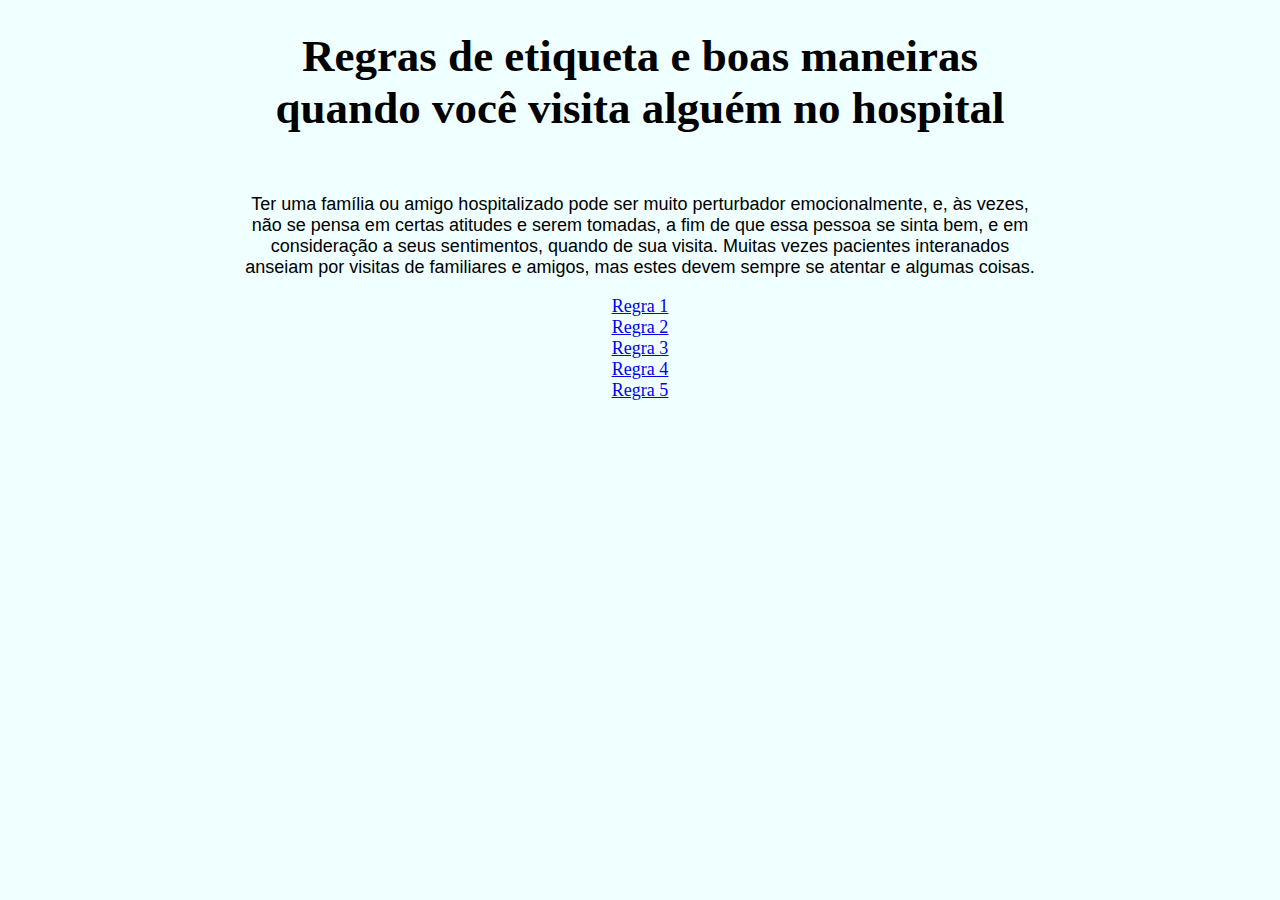
<file: index.html>
<!DOCTYPE html>
<html lang="pt-BR">
<head>
    <meta charset="UTF-8">
    <meta name="viewport" content="width=device-width, initial-scale=1.0">
    <title>Regras de etiqueta</title>
    <link rel="stylesheet" href="pagina.css">
</head>



<body>
    <h1 class="titulo">
        Regras de etiqueta e boas maneiras <br>
        quando você visita alguém no hospital
    </h1>
    <p class="conteudo">
        Ter uma família ou amigo hospitalizado pode ser muito perturbador emocionalmente, e, às vezes, <br>
        não se pensa em certas atitudes e serem tomadas, a fim de que essa pessoa se sinta bem, e em <br>
        consideração a seus sentimentos, quando de sua visita. Muitas vezes pacientes interanados <br>
        anseiam por visitas de familiares e amigos, mas estes devem sempre se atentar e algumas coisas.
    </p>
    
    <div class="Regras">
        <a href="regra1.html"> Regra 1</a> <br>
        <a href="regra2.html"> Regra 2</a> <br> 
        <a href="regra3.html"> Regra 3</a> <br>
        <a href="regra4.html"> Regra 4</a> <br>
        <a href="regra5.html"> Regra 5</a>
    </div>
</body>
</html>
</file>
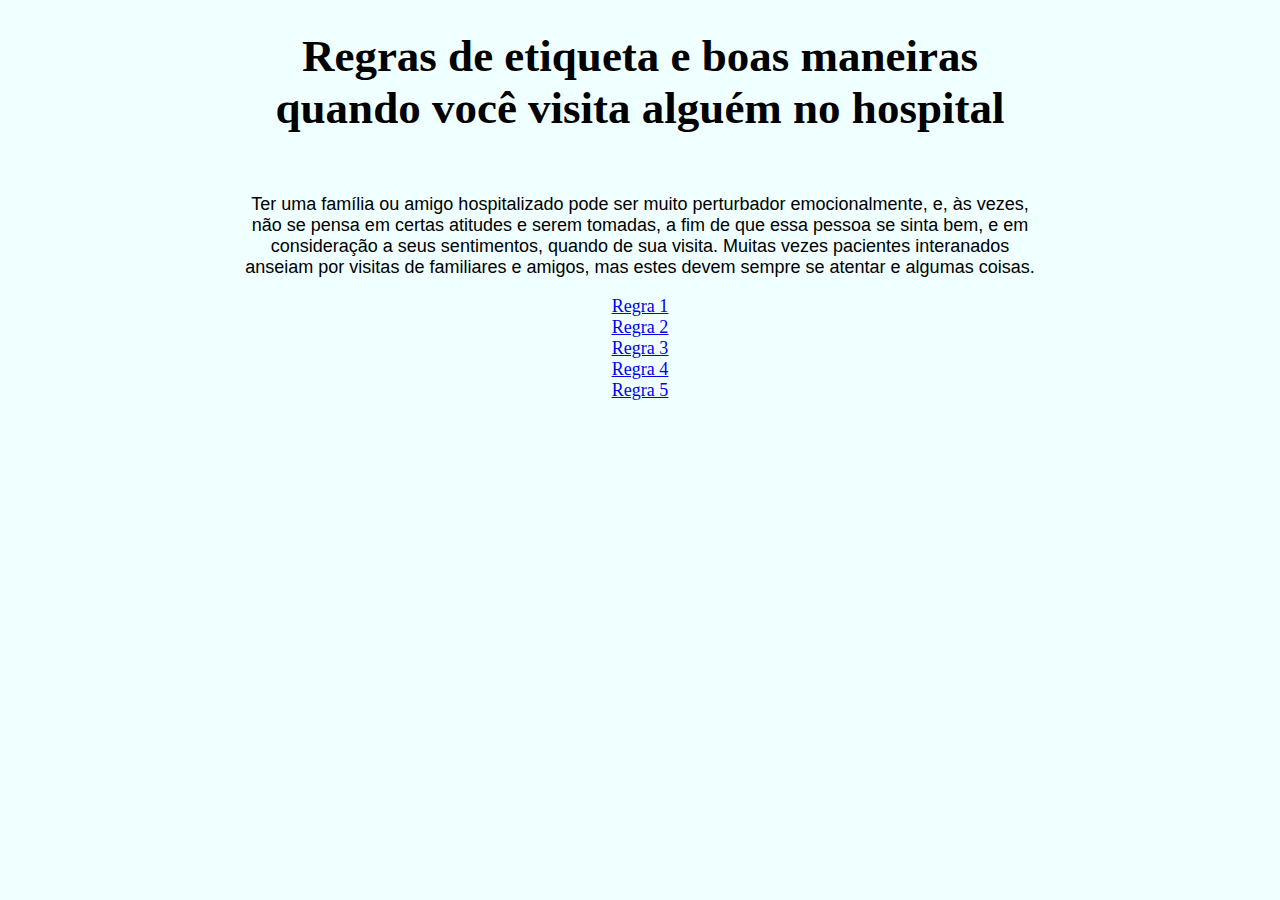
<file: index.html.html>
<!DOCTYPE html>
<html lang="pt-BR">
<head>
    <meta charset="UTF-8">
    <meta name="viewport" content="width=device-width, initial-scale=1.0">
    <title>Regras de etiqueta</title>
    <link rel="stylesheet" href="pagina.css">
</head>



<body>
    <h1 class="titulo">
        Regras de etiqueta e boas maneiras <br>
        quando você visita alguém no hospital
    </h1>
    <p class="conteudo">
        Ter uma família ou amigo hospitalizado pode ser muito perturbador emocionalmente, e, às vezes, <br>
        não se pensa em certas atitudes e serem tomadas, a fim de que essa pessoa se sinta bem, e em <br>
        consideração a seus sentimentos, quando de sua visita. Muitas vezes pacientes interanados <br>
        anseiam por visitas de familiares e amigos, mas estes devem sempre se atentar e algumas coisas.
    </p>
    
    <div class="Regras">
        <a href="regra1.html"> Regra 1</a> <br>
        <a href="regra2.html"> Regra 2</a> <br> 
        <a href="regra3.html"> Regra 3</a> <br>
        <a href="regra4.html"> Regra 4</a> <br>
        <a href="regra5.html"> Regra 5</a>
    </div>
</body>
</html>
</file>
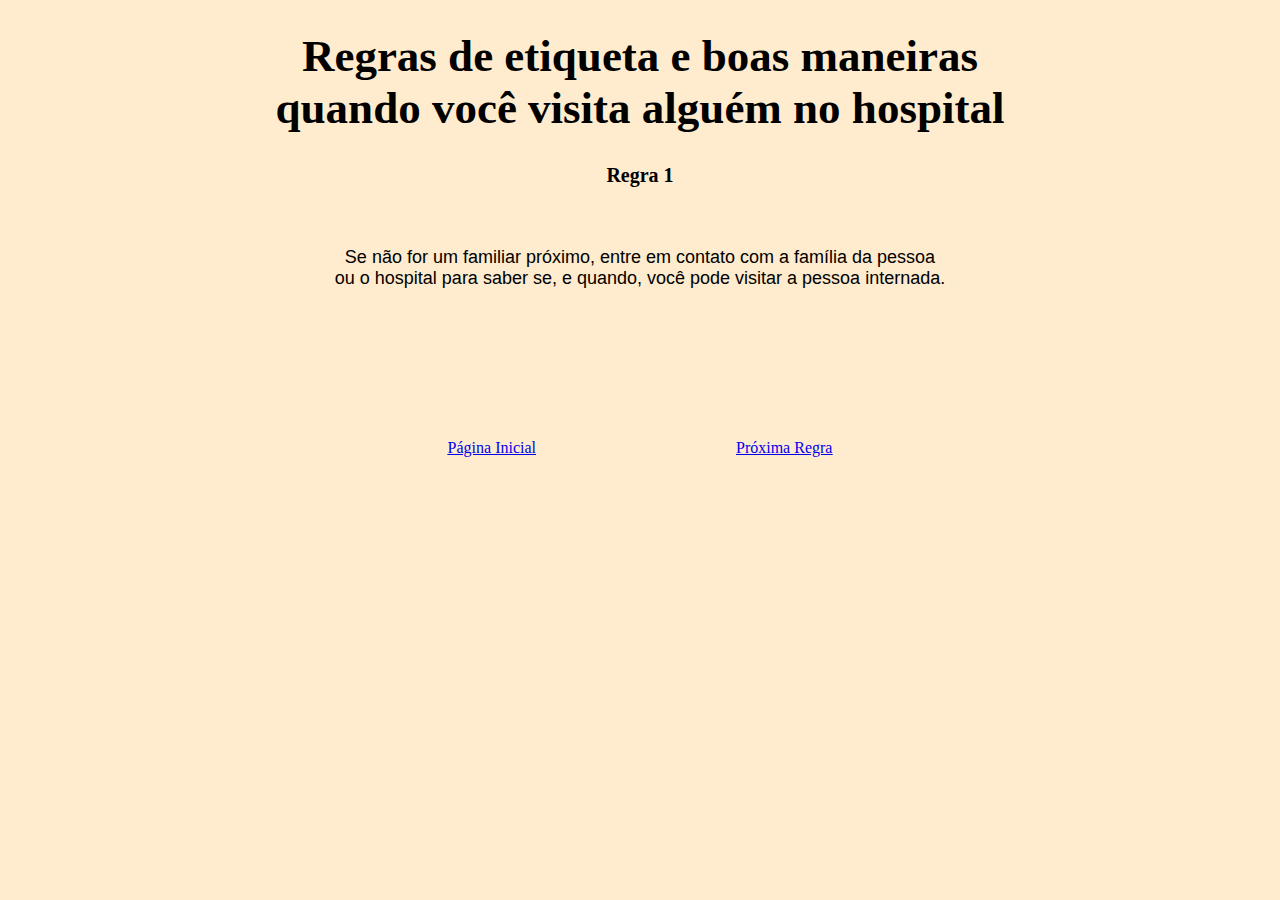
<file: regra1.html>
<!DOCTYPE html>
<html lang="pt-BR">
<head>
    <meta charset="UTF-8">
    <meta name="viewport" content="width=device-width, initial-scale=1.0">
    <title>Primeira Regra</title>
    <link rel="stylesheet" href="regra1.css">
</head>



<body>
    <h1 class="titulo">
        Regras de etiqueta e boas maneiras <br>
        quando você visita alguém no hospital
    </h1>
     <h4 class="Regra">Regra 1</h4>
    <p class="conteudo">
        Se não for um familiar próximo, entre em contato com a família da pessoa <br>
        ou o hospital para saber se, e quando, você pode visitar a pessoa internada.
    </p>
<div class="navegacao">
        <a href="pagina.html">Página Inicial</a>
        <A href="regra2.html">Próxima Regra</A>
</div>

    
</body>
</html>
</file>
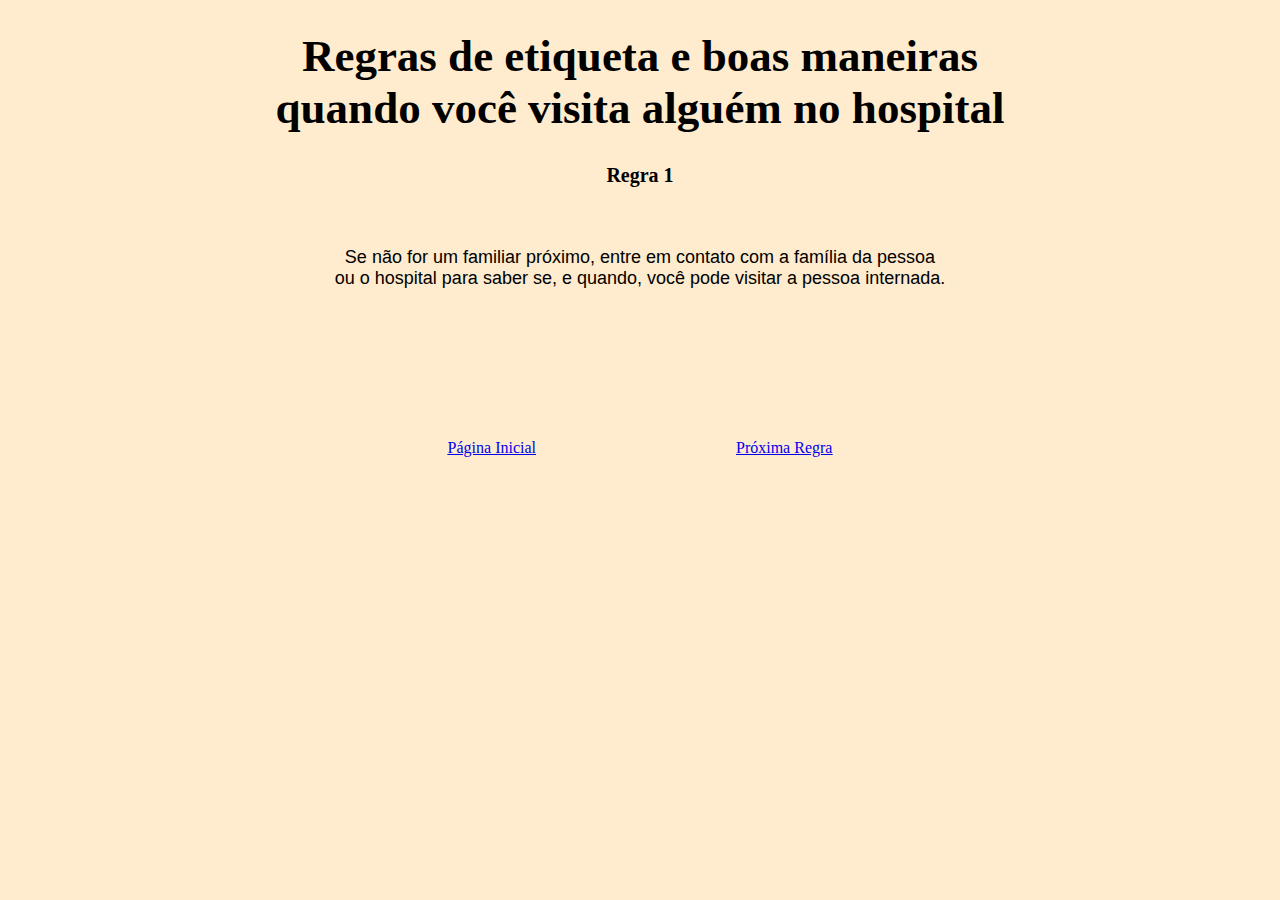
<file: regra1.html.html>
<!DOCTYPE html>
<html lang="pt-BR">
<head>
    <meta charset="UTF-8">
    <meta name="viewport" content="width=device-width, initial-scale=1.0">
    <title>Primeira Regra</title>
    <link rel="stylesheet" href="regra1.css"
</head>



<body>
    <h1 class="titulo">
        Regras de etiqueta e boas maneiras <br>
        quando você visita alguém no hospital
    </h1>
     <h4 class="Regra">Regra 1</h4>
    <p class="conteudo">
        Se não for um familiar próximo, entre em contato com a família da pessoa <br>
        ou o hospital para saber se, e quando, você pode visitar a pessoa internada.
    </p>
<div class="navegacao">
        <a href="pagina.html">Página Inicial</a>
        <A href="regra2.html">Próxima Regra</A>
</div>

    
</body>
</html>
</file>
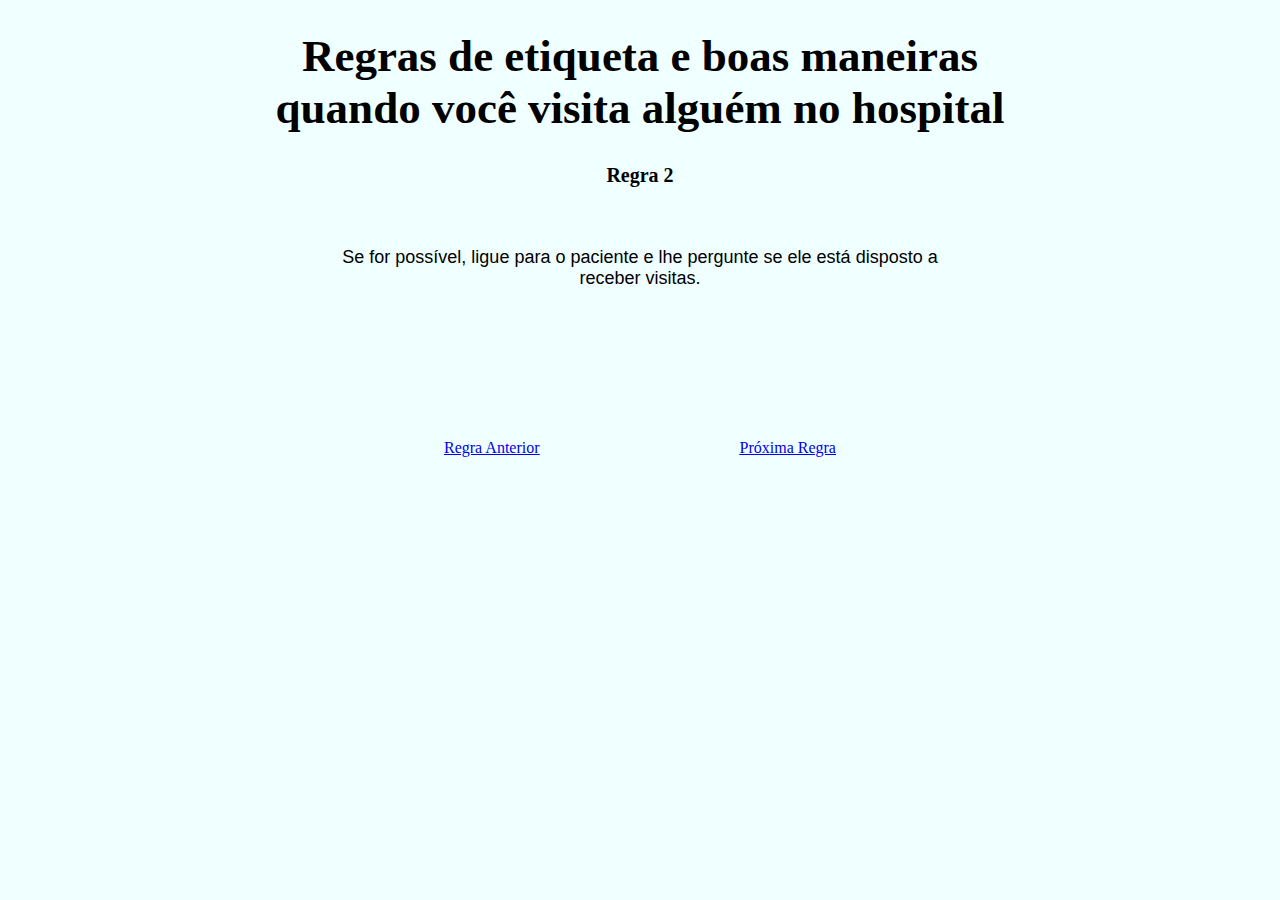
<file: regra2.html>
<!DOCTYPE html>
<html lang="pt-BR">
<head>
    <meta charset="UTF-8">
    <meta name="viewport" content="width=device-width, initial-scale=1.0">
    <title>Segunda Regra</title>
    <link rel="stylesheet" href="regra2.css"
</head>



<body>
    <h1 class="titulo">
        Regras de etiqueta e boas maneiras <br>
        quando você visita alguém no hospital
    </h1>
     <h4 class="Regra">Regra 2</h4>
    <p class="conteudo">
        Se for possível, ligue para o paciente e lhe pergunte se ele está disposto a <br>
         receber visitas.
    </p>
<div class="navegacao">
        <a href="regra1.html">Regra Anterior</a>
        <A href="regra3.html">Próxima Regra</A>
</div>

    
</body>
</html>
</file>
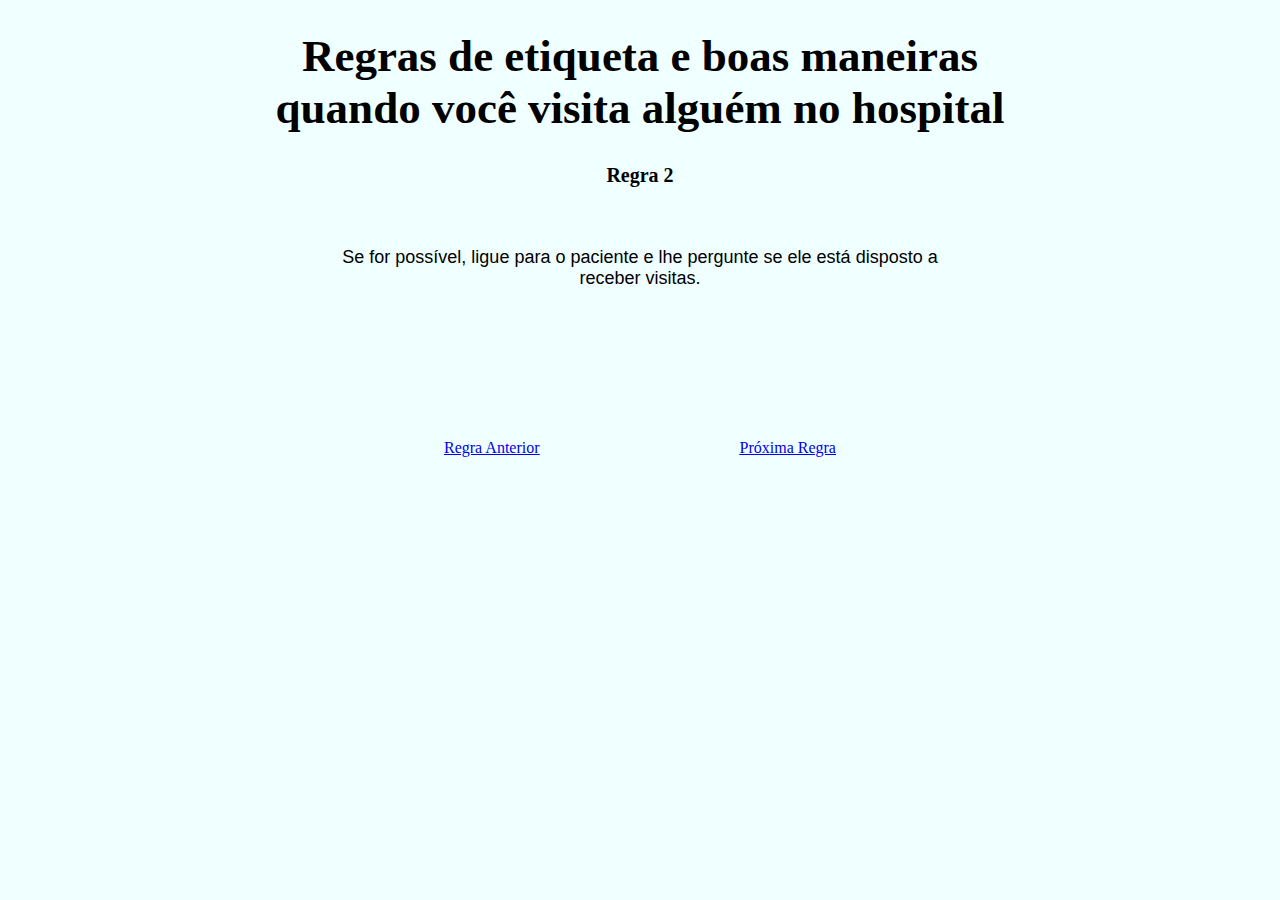
<file: regra2.html.html>
<!DOCTYPE html>
<html lang="pt-BR">
<head>
    <meta charset="UTF-8">
    <meta name="viewport" content="width=device-width, initial-scale=1.0">
    <title>Segunda Regra</title>
    <link rel="stylesheet" href="regra2.css"
</head>



<body>
    <h1 class="titulo">
        Regras de etiqueta e boas maneiras <br>
        quando você visita alguém no hospital
    </h1>
     <h4 class="Regra">Regra 2</h4>
    <p class="conteudo">
        Se for possível, ligue para o paciente e lhe pergunte se ele está disposto a <br>
         receber visitas.
    </p>
<div class="navegacao">
        <a href="regra1.html">Regra Anterior</a>
        <A href="regra3.html">Próxima Regra</A>
</div>

    
</body>
</html>
</file>
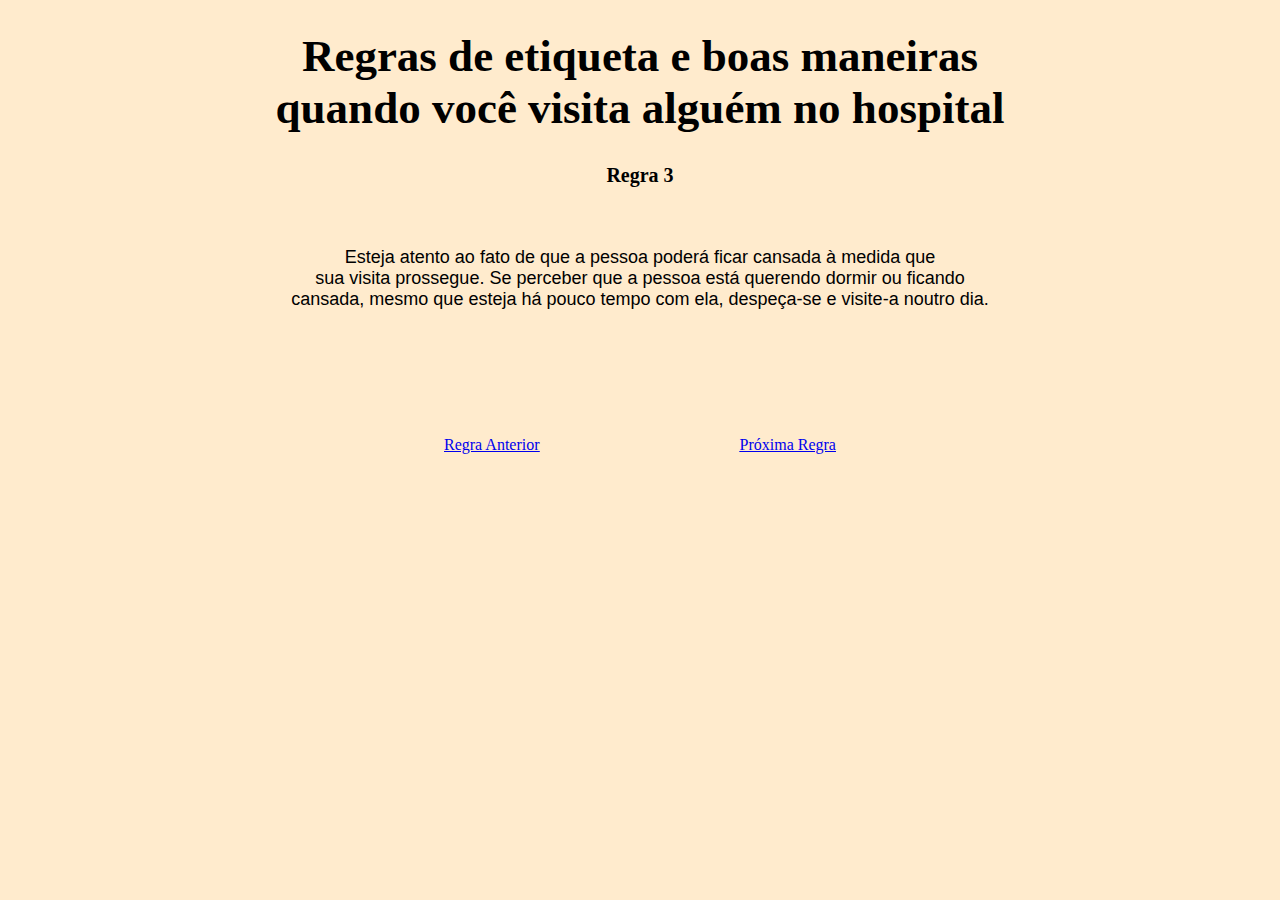
<file: regra3.html>
<!DOCTYPE html>
<html lang="pt-BR">
<head>
    <meta charset="UTF-8">
    <meta name="viewport" content="width=device-width, initial-scale=1.0">
    <title>Terceira Regra</title>
    <link rel="stylesheet" href="regra3.css">
</head>



<body>
    <h1 class="titulo">
        Regras de etiqueta e boas maneiras <br>
        quando você visita alguém no hospital
    </h1>
     <h4 class="Regra">Regra 3</h4>
    <p class="conteudo">
        Esteja atento ao fato de que a pessoa poderá ficar cansada à medida que <br>
        sua visita prossegue. Se perceber que a pessoa está querendo dormir ou ficando <br>
        cansada, mesmo que esteja há pouco tempo com ela, despeça-se e visite-a noutro dia.
    </p>
<div class="navegacao">
        <a href="regra2.html">Regra Anterior</a>
        <A href="regra4.html">Próxima Regra</A>
</div>
    
</body>
</html>
</file>
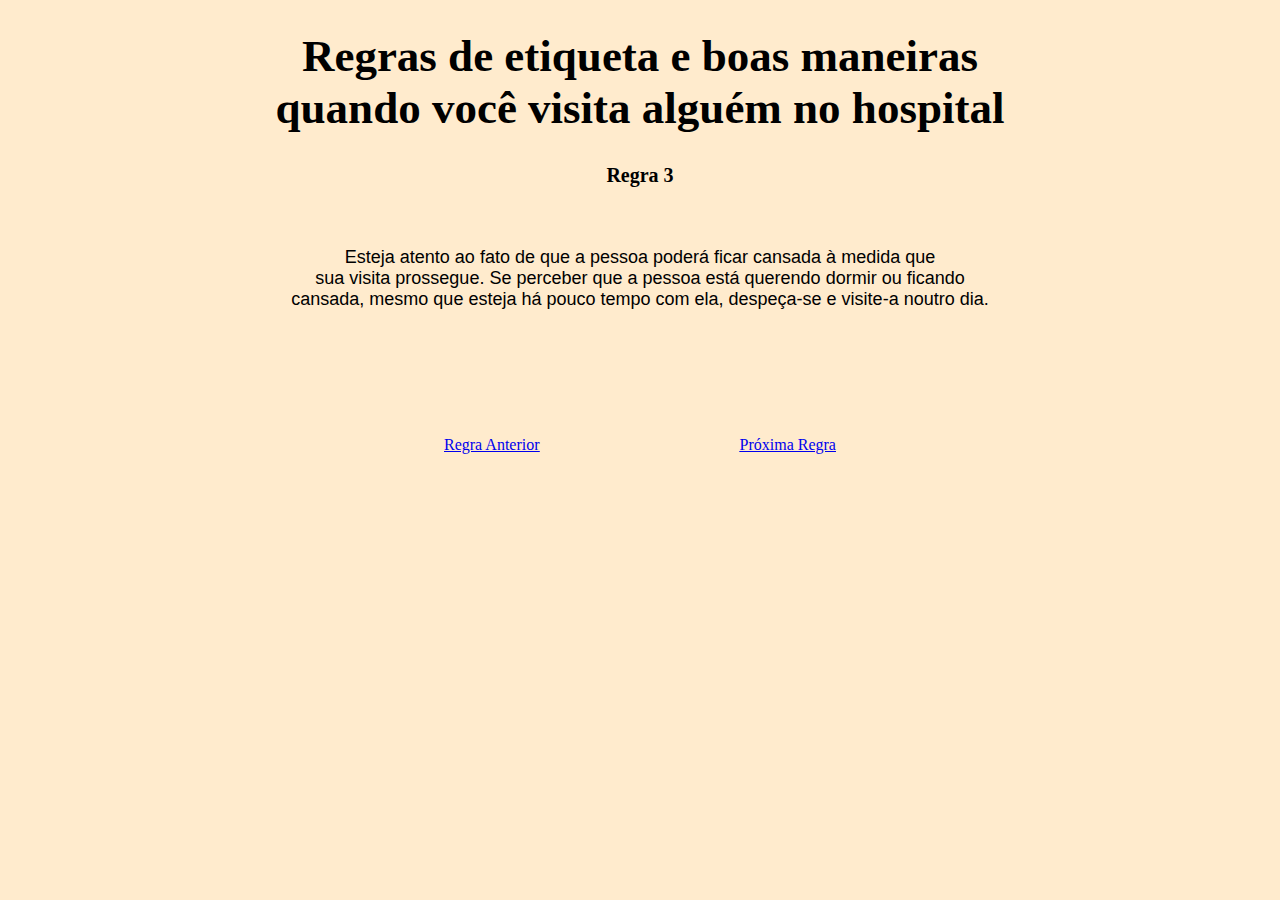
<file: regra3.html.html>
<!DOCTYPE html>
<html lang="pt-BR">
<head>
    <meta charset="UTF-8">
    <meta name="viewport" content="width=device-width, initial-scale=1.0">
    <title>Terceira Regra</title>
    <link rel="stylesheet" href="regra3.css"
</head>



<body>
    <h1 class="titulo">
        Regras de etiqueta e boas maneiras <br>
        quando você visita alguém no hospital
    </h1>
     <h4 class="Regra">Regra 3</h4>
    <p class="conteudo">
        Esteja atento ao fato de que a pessoa poderá ficar cansada à medida que <br>
        sua visita prossegue. Se perceber que a pessoa está querendo dormir ou ficando <br>
        cansada, mesmo que esteja há pouco tempo com ela, despeça-se e visite-a noutro dia.
    </p>
<div class="navegacao">
        <a href="regra2.html">Regra Anterior</a>
        <A href="regra4.html">Próxima Regra</A>
</div>
    
</body>
</html>
</file>
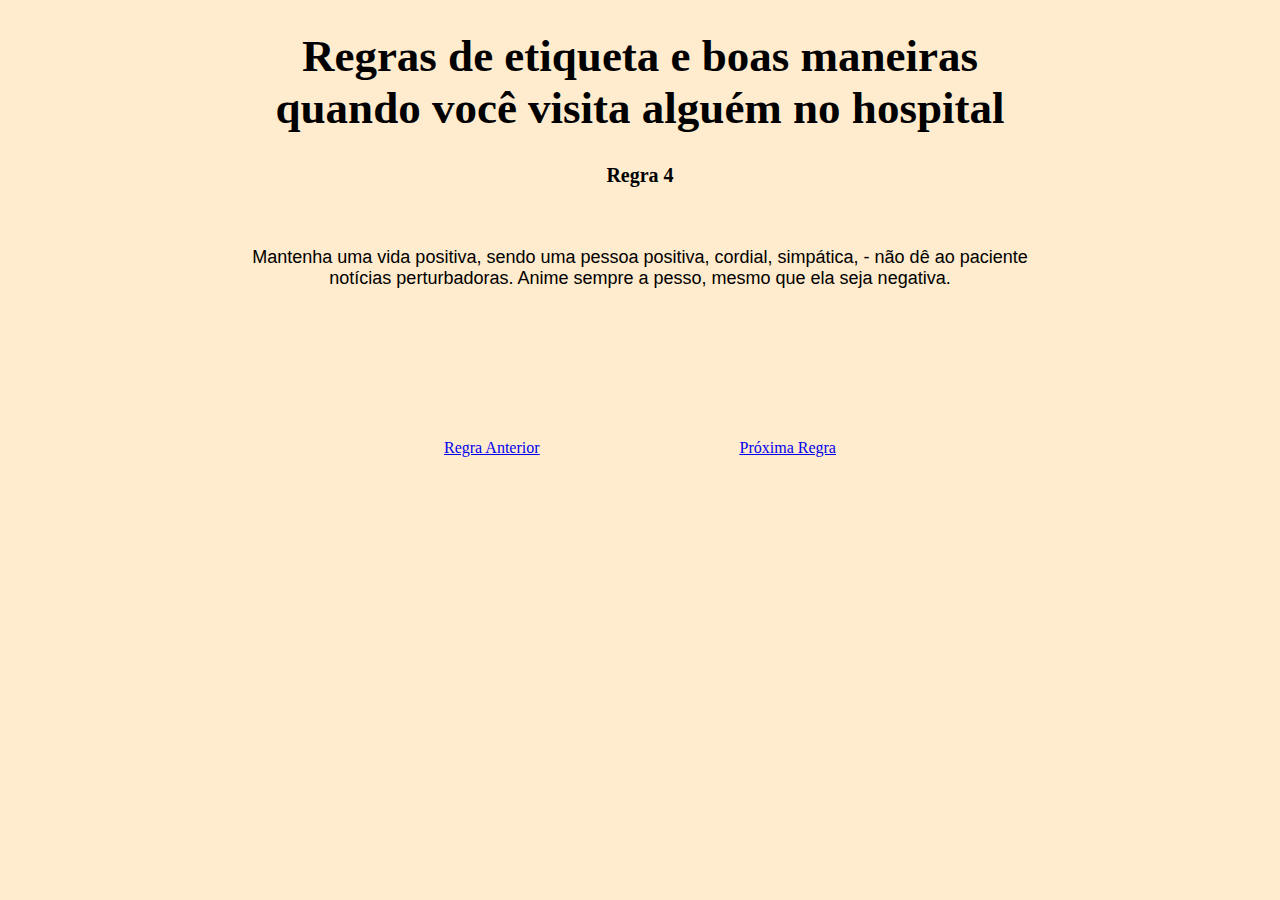
<file: regra4.html>
<!DOCTYPE html>
<html lang="pt-BR">
<head>
    <meta charset="UTF-8">
    <meta name="viewport" content="width=device-width, initial-scale=1.0">
    <title>Quarta Regra</title>
    <link rel="stylesheet" href="regra4.css">
</head>



<body>
    <h1 class="titulo">
        Regras de etiqueta e boas maneiras <br>
        quando você visita alguém no hospital
    </h1>

    <h4 class="Regra">Regra 4</h4>

    <p class="conteudo">
        Mantenha uma vida positiva, sendo uma pessoa positiva, cordial, simpática, - não dê ao paciente <br>
        notícias perturbadoras. Anime sempre a pesso, mesmo que ela seja negativa.
    </p>
<div class="navegacao">
        <a href="regra3.html">Regra Anterior</a>
        <A href="regra5.html">Próxima Regra</A>
</div>
    
</body>
</html>
</file>
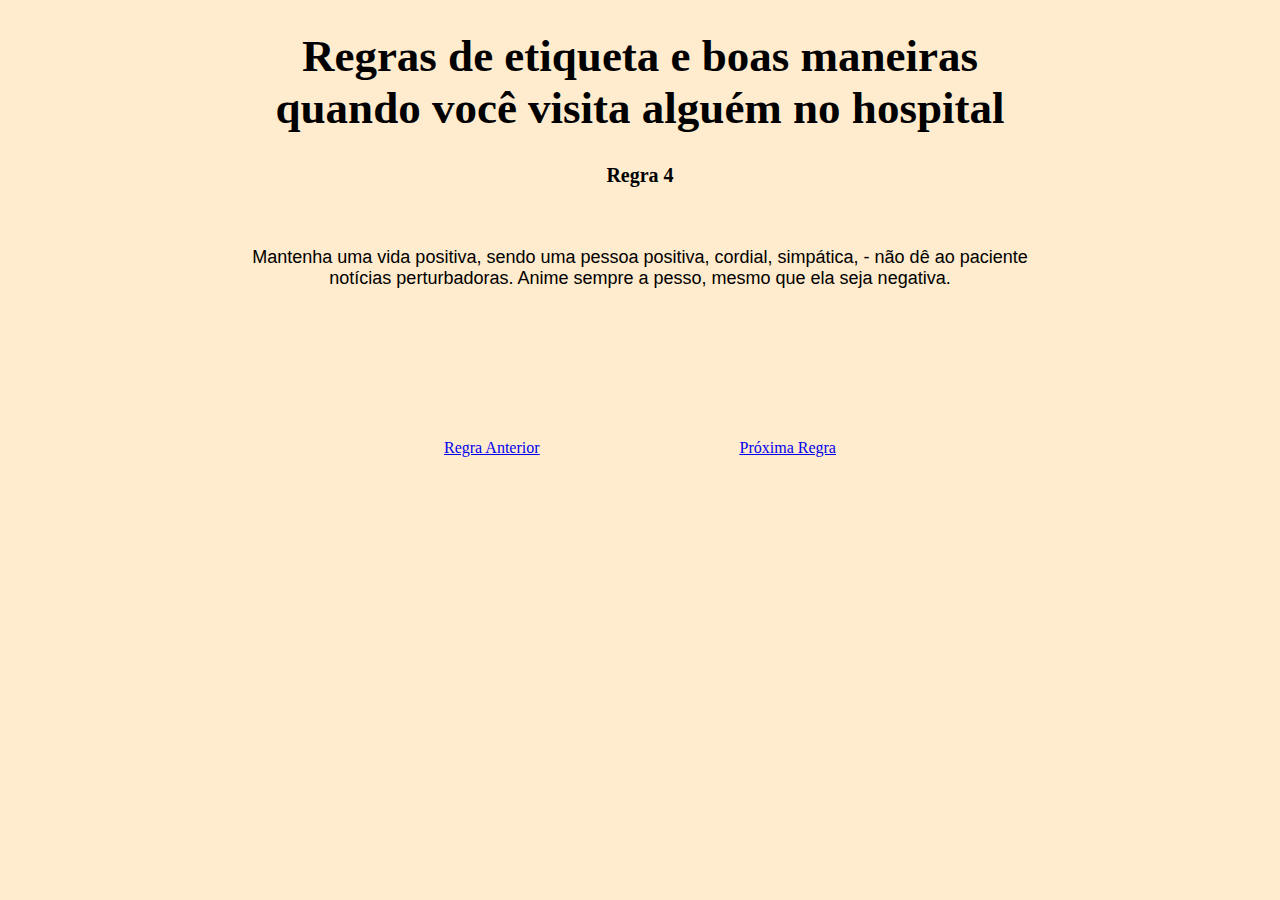
<file: regra4.html.html>
<!DOCTYPE html>
<html lang="pt-BR">
<head>
    <meta charset="UTF-8">
    <meta name="viewport" content="width=device-width, initial-scale=1.0">
    <title>Quarta Regra</title>
    <link rel="stylesheet" href="regra4.css"
</head>



<body>
    <h1 class="titulo">
        Regras de etiqueta e boas maneiras <br>
        quando você visita alguém no hospital
    </h1>

    <h4 class="Regra">Regra 4</h4>

    <p class="conteudo">
        Mantenha uma vida positiva, sendo uma pessoa positiva, cordial, simpática, - não dê ao paciente <br>
        notícias perturbadoras. Anime sempre a pesso, mesmo que ela seja negativa.
    </p>
<div class="navegacao">
        <a href="regra3.html">Regra Anterior</a>
        <A href="regra5.html">Próxima Regra</A>
</div>
    
</body>
</html>
</file>
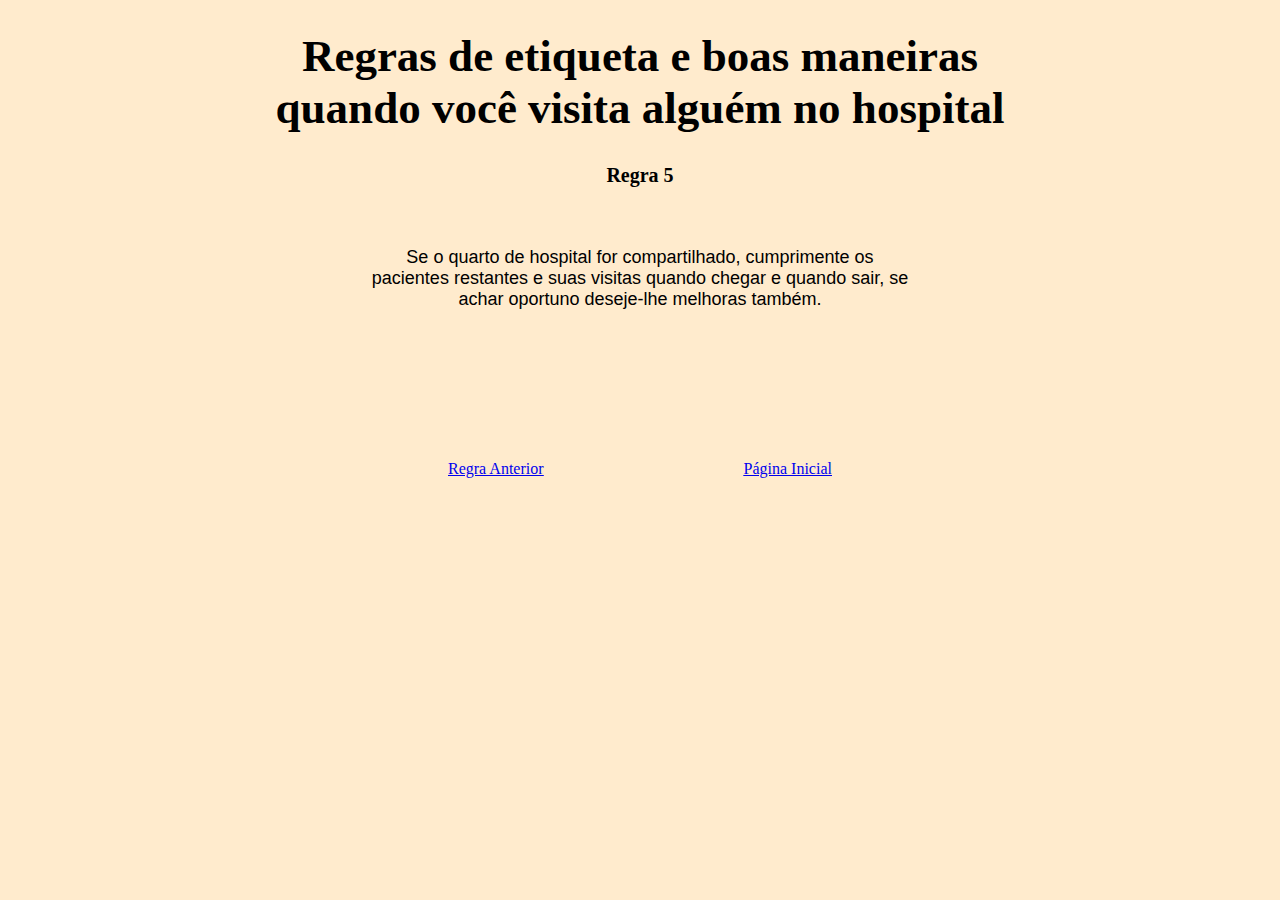
<file: regra5.html>
<!DOCTYPE html>
<html lang="pt-BR">
<head>
    <meta charset="UTF-8">
    <meta name="viewport" content="width=device-width, initial-scale=1.0">
    <title>Quarta Regra</title>
    <link rel="stylesheet" href="regra5.css"
</head>



<body>
    <h1 class="titulo">
        Regras de etiqueta e boas maneiras <br>
        quando você visita alguém no hospital
    </h1>

    <h4 class="Regra">Regra 5</h4>

    <p class="conteudo">
        Se o quarto de hospital for compartilhado, cumprimente os <br>
        pacientes restantes e suas visitas quando chegar e quando sair, se <br>
        achar oportuno deseje-lhe melhoras também.
    </p>
<div class="navegacao">
        <a href="regra4.html">Regra Anterior</a>
        <A href="index.html">Página Inicial</A>
</div>
    
</body>
</html>
</file>
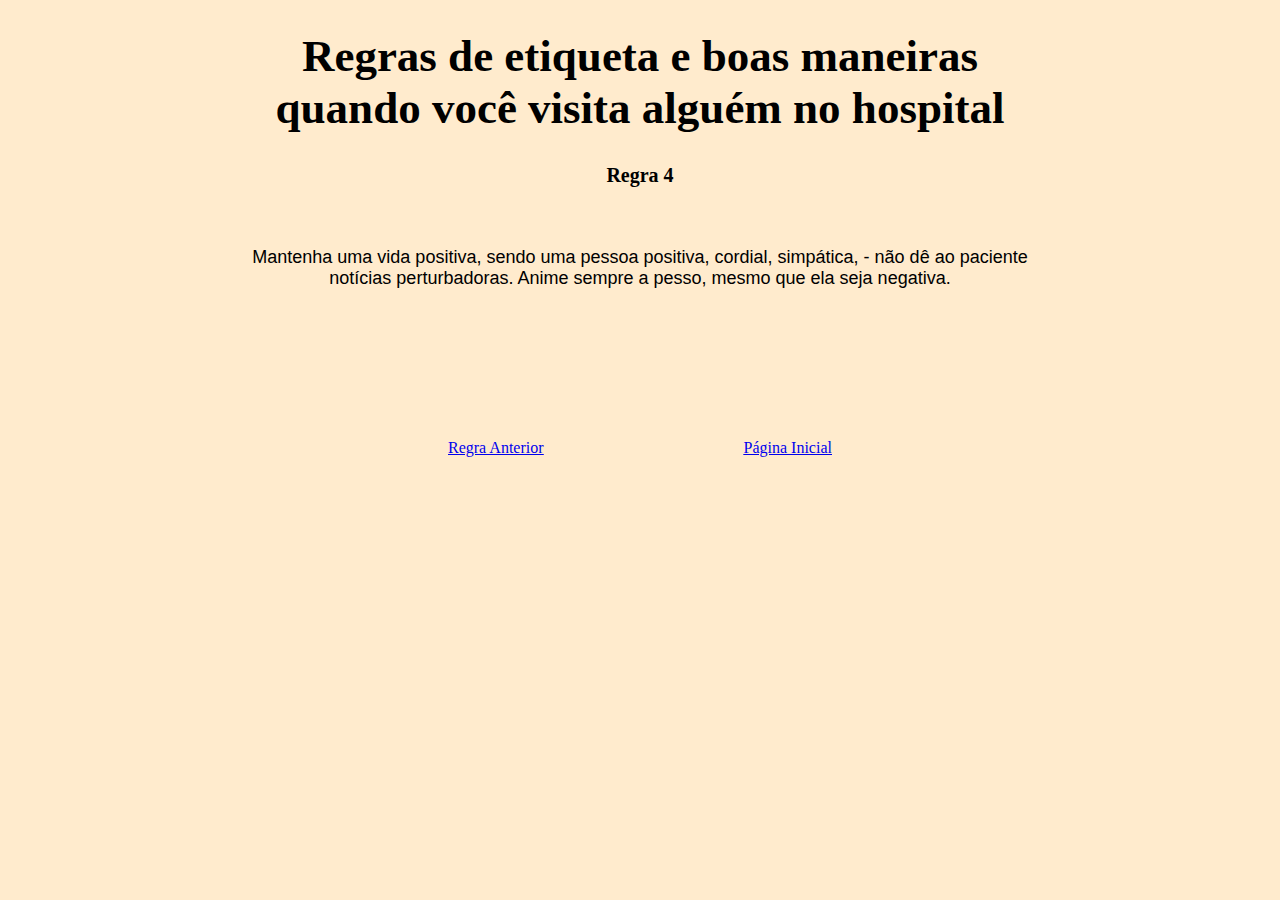
<file: regra5.html.html>
<!DOCTYPE html>
<html lang="pt-BR">
<head>
    <meta charset="UTF-8">
    <meta name="viewport" content="width=device-width, initial-scale=1.0">
    <title>Quarta Regra</title>
    <link rel="stylesheet" href="regra5.css"
</head>



<body>
    <h1 class="titulo">
        Regras de etiqueta e boas maneiras <br>
        quando você visita alguém no hospital
    </h1>

    <h4 class="Regra">Regra 4</h4>

    <p class="conteudo">
        Mantenha uma vida positiva, sendo uma pessoa positiva, cordial, simpática, - não dê ao paciente <br>
        notícias perturbadoras. Anime sempre a pesso, mesmo que ela seja negativa.
    </p>
<div class="navegacao">
        <a href="regra4.html">Regra Anterior</a>
        <A href="pagina.html">Página Inicial</A>
</div>
    
</body>
</html>
</file>
<file: pagina.css>
ody {
    font-family: Arial, Helvetica, sans-serif;
    margin: 40px;
}

.titulo {
    text-align: center;
    font-size: 45px;
}

.conteudo {
    text-align: center;
    margin-top: 60px;
    font-size: 18px;
    font-family: 'Segoe UI', Tahoma, Geneva, Verdana, sans-serif;
}

.navegacao {
  display: flex;
  gap: 200px; /* controla a distância */
  justify-content: center;
  color: blue;
  margin-top: 150px;
  text-decoration: underline;
}
.Regras {
    text-align: center;
    font-size: 18px;
    justify-content: center;
    color: blue;
    text-decoration: underline;
    
}

body{
    background-color: azure;
}
</file>
<file: regra1.css>
.titulo {
    text-align: center;
    font-size: 45px;
}

.conteudo {
    text-align: center;
    margin-top: 60px;
    font-size: 18px;
    font-family: 'Segoe UI', Tahoma, Geneva, Verdana, sans-serif;
}

.navegacao {
  display: flex;
  gap: 200px; /* controla a distância */
  justify-content: center;
  color: blue;
  margin-top: 150px;
  text-decoration: underline;
}
.Regra {
    text-align: center;
    font-size: 20px;
}
body{
  background-color: blanchedalmond;
}
</file>
<file: regra2.css>
ody {
    font-family: Arial, Helvetica, sans-serif;
    margin: 40px;
}

.titulo {
    text-align: center;
    font-size: 45px;
}

.conteudo {
    text-align: center;
    margin-top: 60px;
    font-size: 18px;
    font-family: 'Segoe UI', Tahoma, Geneva, Verdana, sans-serif;
}

.navegacao {
  display: flex;
  gap: 200px; /* controla a distância */
  justify-content: center;
  color: blue;
  margin-top: 150px;
  text-decoration: underline;
}
.Regra {
    text-align: center;
    font-size: 20px;
}


body{
    background-color: azure;
}
</file>
<file: regra3.css>
.titulo {
    text-align: center;
    font-size: 45px;
}

.conteudo {
    text-align: center;
    margin-top: 60px;
    font-size: 18px;
    font-family: 'Segoe UI', Tahoma, Geneva, Verdana, sans-serif;
}

.navegacao {
  display: flex;
  gap: 200px; /* controla a distância */
  justify-content: center;
  color: blue;
  margin-top: 126px;
  text-decoration: underline;
}
.Regra {
    text-align: center;
    font-size: 20px;
}

body{
    background-color: blanchedalmond;
}
</file>
<file: regra4.css>
.titulo {
    text-align: center;
    font-size: 45px;
}

.conteudo {
    text-align: center;
    margin-top: 60px;
    font-size: 18px;
    font-family: 'Segoe UI', Tahoma, Geneva, Verdana, sans-serif;
}

.navegacao {
  display: flex;
  gap: 200px; /* controla a distância */
  justify-content: center;
  color: blue;
  margin-top: 150px;
  text-decoration: underline;
}
.Regra {
    text-align: center;
    font-size: 20px;
}

body{
    background-color: blanchedalmond;
}
</file>
<file: regra5.css>
.titulo {
    text-align: center;
    font-size: 45px;
}

.conteudo {
    text-align: center;
    margin-top: 60px;
    font-size: 18px;
    font-family: 'Segoe UI', Tahoma, Geneva, Verdana, sans-serif;
}

.navegacao {
  display: flex;
  gap: 200px; /* controla a distância */
  justify-content: center;
  color: blue;
  margin-top: 150px;
  text-decoration: underline;
}
.Regra {
    text-align: center;
    font-size: 20px;
}

body{
    background-color: blanchedalmond;
}
</file>
